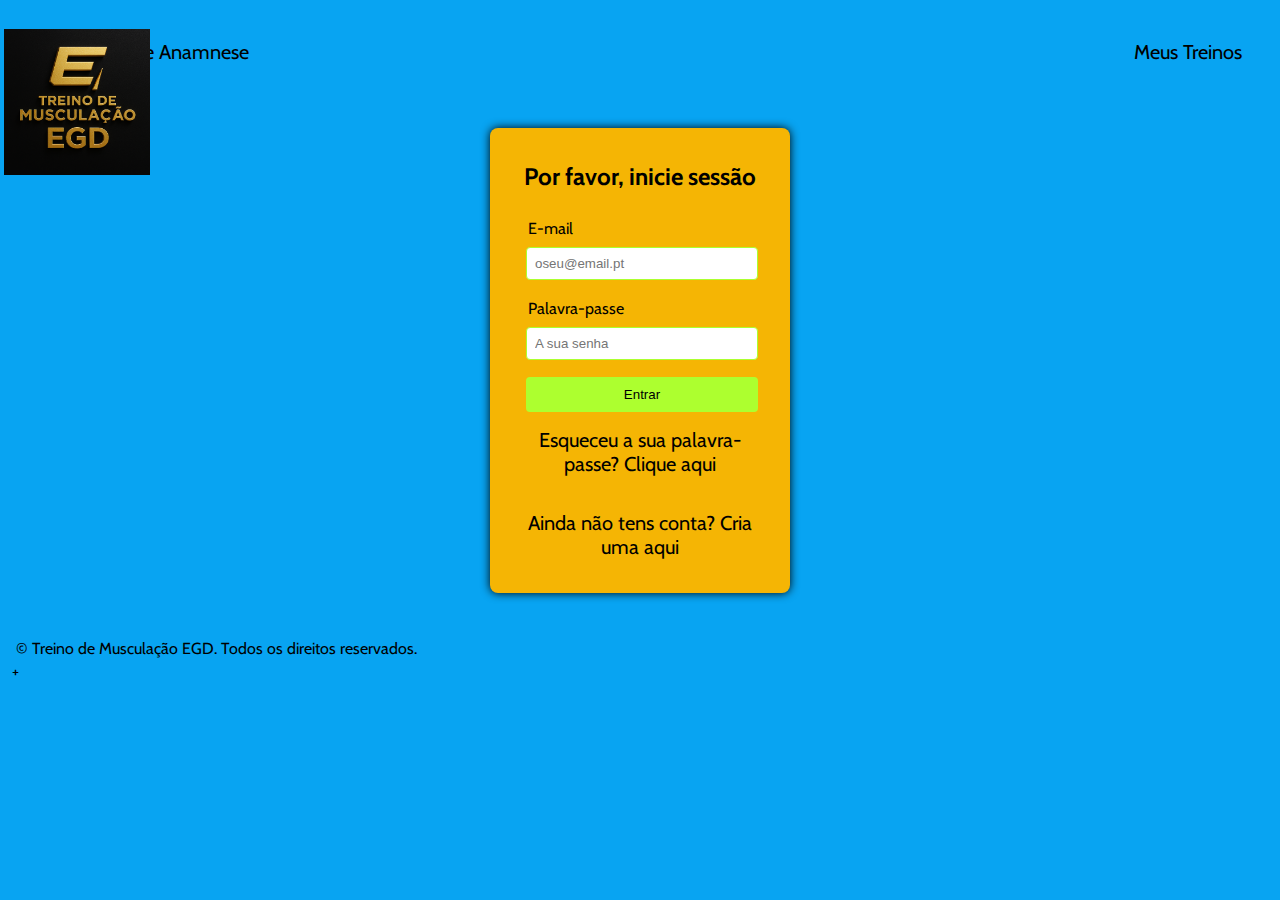
<file: index.html>
<!DOCTYPE html>
<html lang="pt-PT">
<head>
  <meta charset="UTF-8">
  <meta name="viewport" content="width=device-width, initial-scale=1.0">
  <title>Treino de Musculação EGD</title>



  <!-- Certifique-se de que esses arquivos estão na mesma pasta -->
  <link rel="stylesheet" href="index.css">
  <script src="index.js" defer></script>
</head>
<body>

  <!-- Navegação -->
  <nav>
    <div class="left">
      <img src="placa.png" class="placa" alt="Logo">
    </div>
    <ul>
      <li><a href="formulario.html">Formulário de Anamnese</a></li>
      <li><a href="meus_treinos.html">Meus Treinos</a></li>
    </ul>
  </nav>

  <!-- Área de login -->
  <div class="login-container">
    <h2>Por favor, inicie sessão</h2>
    
<form action="login.php" method="POST">
  <label for="email">E-mail</label>
  <input type="email" id="email" name="email" placeholder="oseu@email.pt" required>

  <label for="senha">Palavra-passe</label>
  <input type="password" id="senha" name="senha" placeholder="A sua senha" required>

  <button type="submit">Entrar</button>
</form>
    <!-- Links corrigidos -->
    <a href="recuperar_senha.html">Esqueceu a sua palavra-passe? Clique aqui</a><br>
    <a href="cadastro_alunos.html">Ainda não tens conta? Cria uma aqui</a>
  </div>

  <!-- Rodapé -->
  <footer>
    <p>&copy; Treino de Musculação EGD. Todos os direitos reservados.</p>
+  </footer>

</body>
</html>
</file>
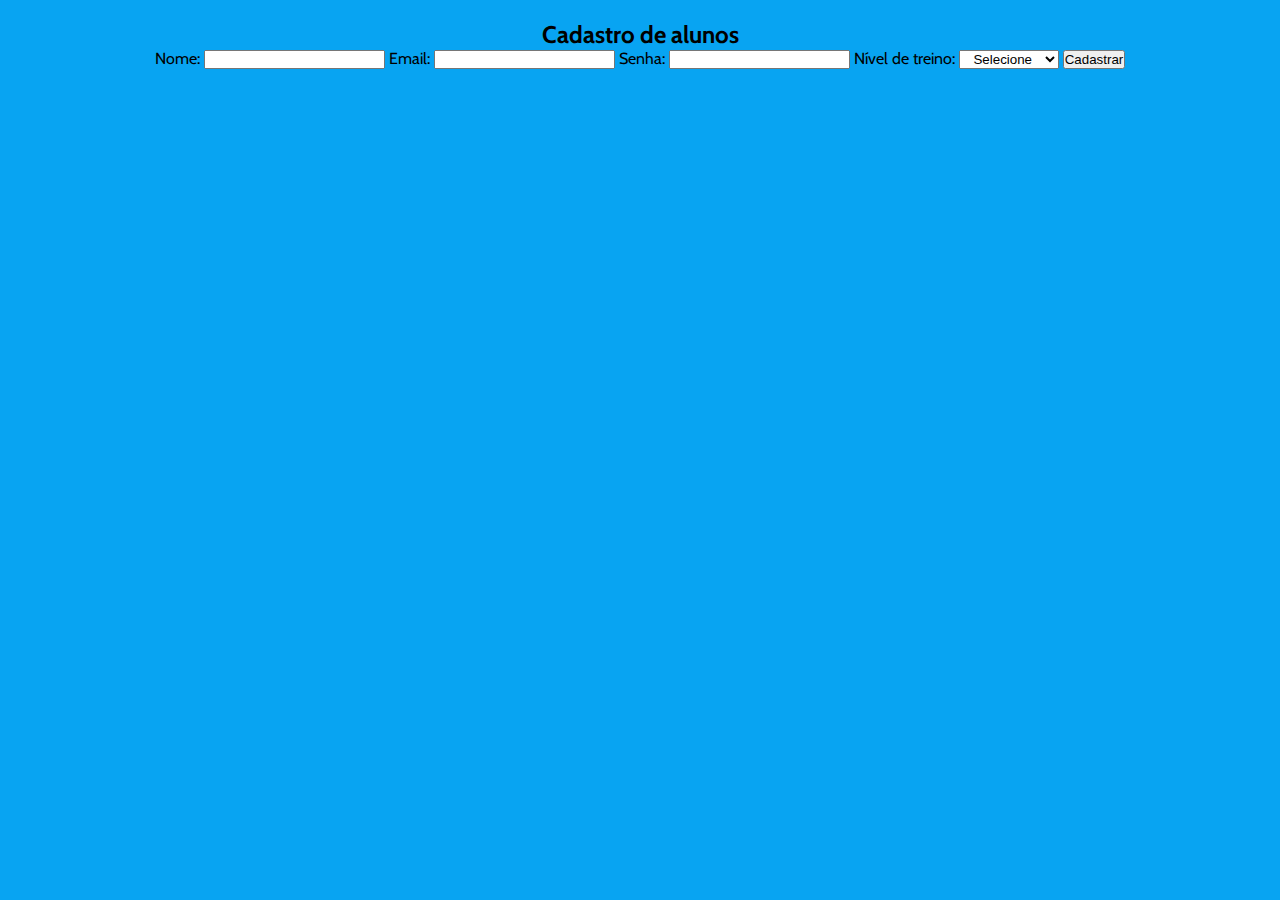
<file: cadastro_alunos.html>
<!DOCTYPE html>
<html lang="pt">
<head>
  <meta charset="UTF-8">
  <meta name="viewport" content="width=device-width, initial-scale=1.0">
  <title>Cadastro de Alunos</title>
  <link rel="stylesheet" href="cadastro.css">
</head>
<body>
 
  <div class="form-container">
    <h2>Cadastro de alunos</h2>
    <form action="cadastro.php" method="post">
      <label for="nome">Nome:</label>
      <input type="text" id="nome" name="nome" required>

      <label for="email">Email:</label>
      <input type="email" id="email" name="email" required>

      <label for="senha">Senha:</label>
      <input type="password" id="senha" name="senha" required>

      <label for="nivel">Nível de treino:</label>
      <select id="nivel" name="nivel" required>
        <option value="">Selecione</option>
        <option value="iniciante">Iniciante</option>
        <option value="intermediario">Intermediário</option>
        <option value="avancado">Avançado</option>
      </select>

      <button type="submit">Cadastrar</button>
    </form>
  </div>
</body>
</html>
</file>
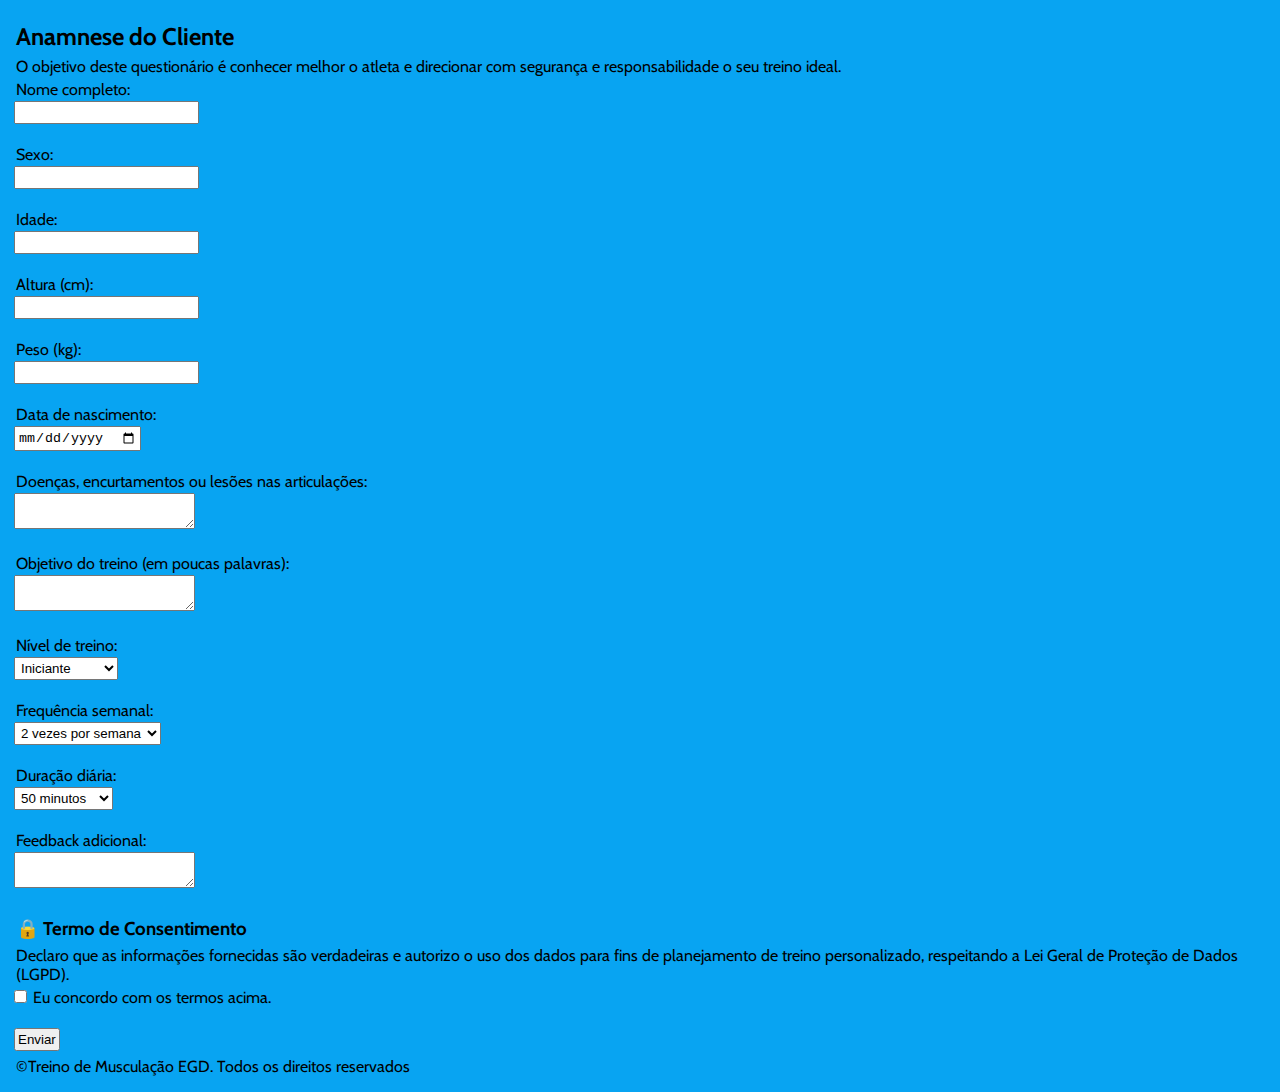
<file: formulario.html>
<!DOCTYPE html>
<html lang="en">
<head>
    <meta charset="UTF-8">
    <meta name="viewport" content="width=device-width, initial-scale=1.0">
    <title>Formulário de Anamnese.</title>
<link rel="stylesheet" href="./index.css">
    <script src="./index.js"></script>
    
</head>
<body>

    <form action="anamnese.php" method="POST">
  <input type="hidden" name="nivel" value="<?php echo $_GET['nivel']; ?>">
</form>
    
        <form id="formAnamnese" action="https://script.google.com/macros/s/AKfycbxrrWFf_Nri3lI_C11oqo6o_yyLp5PxN9tTgryhQL4DzioFENFSgzmmhUElnf8htH4k/exec" method="POST">

  <h2>Anamnese do Cliente</h2>
  <p>O objetivo deste questionário é conhecer melhor o atleta e direcionar com segurança e responsabilidade o seu treino ideal.</p>

  <label>Nome completo:</label><br>
  <input type="text" name="nome" required><br><br>

  <label>Sexo:</label><br>
  <input type="text" name="sexo" required><br><br>

  <label>Idade:</label><br>
  <input type="number" name="idade" required><br><br>

  <label>Altura (cm):</label><br>
  <input type="number" name="altura" required><br><br>

  <label>Peso (kg):</label><br>
  <input type="number" name="peso" required><br><br>

  <label>Data de nascimento:</label><br>
  <input type="date" name="nascimento" required><br><br>

  <label>Doenças, encurtamentos ou lesões nas articulações:</label><br>
  <textarea name="lesoes"></textarea><br><br>

  <label>Objetivo do treino (em poucas palavras):</label><br>
  <textarea name="objetivo"></textarea><br><br>

  <label>Nível de treino:</label><br>
  <select name="nivel">
    <option>Iniciante</option>
    <option>Intermediario</option>
    <option>Avançado</option>
  </select><br><br>

  <label>Frequência semanal:</label><br>
  <select name="frequencia">
    <option>2 vezes por semana</option>
    <option>3 vezes por semana</option>
    <option>4 vezes por semana</option>
    <option>5 vezes por semana</option>
    <option>6 vezes por semana</option>
  </select><br><br>


  <label>Duração diária:</label><br>
  <select name="duracao">
    <option>50 minutos</option>
    <option>80 minutos</option>
    <option>90 minutos</option>
    <option>120 minutos</option>
  </select><br><br>

  <label>Feedback adicional:</label><br>
  <textarea name="feedback"></textarea><br><br>

  <h3>🔒 Termo de Consentimento</h3>
  <p>Declaro que as informações fornecidas são verdadeiras e autorizo o uso dos dados para fins de planejamento de treino personalizado, respeitando a Lei Geral de Proteção de Dados (LGPD).</p>
  <input type="checkbox" name="consentimento" required> Eu concordo com os termos acima.<br><br>
   
 
   <button type="submit">Enviar</button>
   
<p>&copy;Treino de Musculação EGD. Todos os direitos reservados</p>


<script>
  document.getElementById('formAnamnese').addEventListener('submit', function(e) {
    const nivel = document.querySelector('select[name="nivel"]').value;
    const nivelLimpo = nivel.normalize("NFD").replace(/[\u0300-\u036f]/g, "").toLowerCase();
    setTimeout(() => {
      window.location.href = `${nivelLimpo}.html`;
    }, 1000);
  });


</body>
</html>
</file>
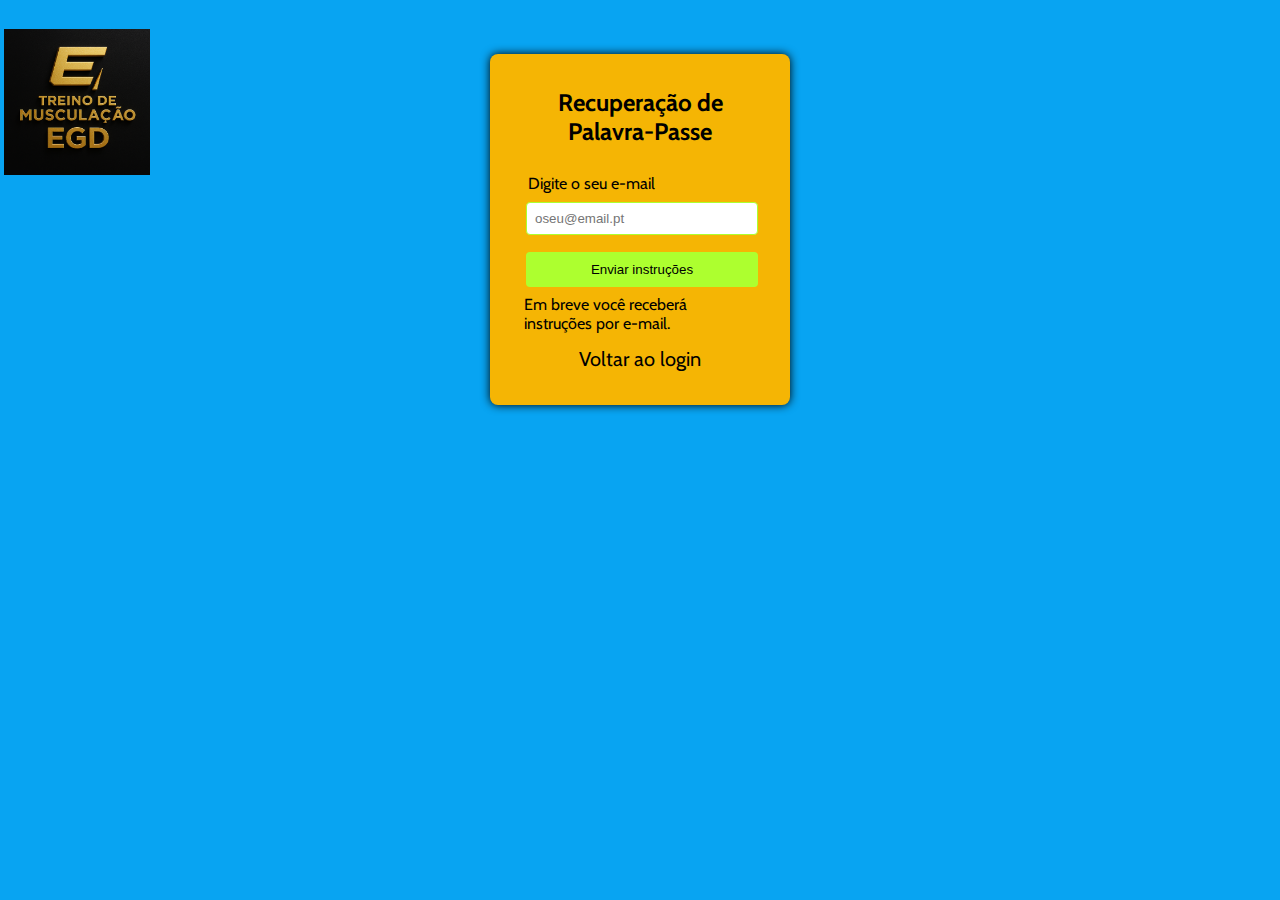
<file: recuperar_senha.html>
<!DOCTYPE html>
<html lang="pt-PT">
<head>
  <meta charset="UTF-8">
  <title>Recuperação de Palavra-Passe</title>
  <link rel="stylesheet" href="index.css"> <!-- opcional -->
</head>
<body>
    <div class="left">
      <img src="placa.png" class="placa" alt="Logo">
    </div>
  <div class="login-container">
    <h2>Recuperação de Palavra-Passe</h2>
    <form action="processar_recuperacao.php" method="POST">
      <label for="email">Digite o seu e-mail</label>
      <input type="email" id="email" name="email" placeholder="oseu@email.pt" required>
      <button type="submit">Enviar instruções</button>
    </form>
    <p>Em breve você receberá instruções por e-mail.</p>
    <a href="index.html">Voltar ao login</a>
  </div>
</body>
</html>
</file>
<file: index.css>
@import url('https://fonts.googleapis.com/css2?family=Cabin:ital,wght@0,400..700;1,400..700&display=swap');

* {
  margin: 2px;
  padding: 2px;
  box-sizing: border-box;
   

} 

body {
  background-color: rgba(7, 164, 242, 0.997);
  color:black;
  
  font-family: "Cabin", sans-serif;
  font-weight: 400;
}

ul {
  display: flex;
  justify-content: space-between;
  list-style: none;
  align-items: center;
  padding: 16px;
}

a {
  color:black ;
  text-decoration: none;
  font-size: 20px;
}

.login-container {
  background: rgb(245, 181, 4);
  padding: 30px;
  border-radius: 8px;
  box-shadow: 0 0 10px  ;
  width: 300px;
  margin: 40px auto;
  max-width: 90%;
}

.login-container h2 {
  margin-bottom: 20px;
  text-align: center;
}

.login-container label {
  display: block;
  margin-bottom: 5px;
}

.login-container input {
  width: 100%;
  padding: 8px;
  margin-bottom: 15px;
  border: 1px solid greenyellow;
  border-radius: 4px;
}

.login-container button {
  width: 100%;
  padding: 10px;
  background-color: greenyellow;
  color: black;
  border: none;
  border-radius: 4px;
  cursor: pointer;
  transition: background-color 0.3s ease;
}

.login-container button:hover {
  background-color:greenyellow ;
}

.login-container a {
  display: block;
  text-align: center;
  margin-top: 10px;
  color: black;
  text-decoration: none;
}

.placa {
  position: absolute;
  top:0Px;
  left: 0px;
  width: 150px;
  height: 200px;
  object-fit: contain;
  z-index: 10;
}
</file>
<file: cadastro.css>
@import url('https://fonts.googleapis.com/css2?family=Cabin:ital,wght@0,400..700;1,400..700&display=swap');

* {
  margin: 0;
  padding: 0;
  box-sizing: border-box;
  text-align: center;
}

body {
  background-color: rgba(7, 164, 242, 0.997);
  color: black;
  font-family: "Cabin", sans-serif;
  font-weight: 400;
  padding: 20px;
}

/* Container principal */
.login-container {
  max-width: 500px;
  margin: auto;
  background-color: white;
  padding: 30px;
  border-radius: 10px;
  box-shadow: 0 0 10px rgba(0,0,0,0.2);
}

/* Título */
.login-container h2 {
  margin-bottom: 20px;
  font-size: 24px;
  color: #333;
}

/* Labels e campos */
.login-container label {
  display: block;
  margin-top: 15px;
  font-weight: bold;
  color: #222;
}

.login-container input,
.login-container select {
  width: 100%;
  padding: 10px;
  margin-top: 5px;
  border: 1px solid #ccc;
  border-radius: 5px;
}

/* Botão */
.login-container button {
  margin-top: 20px;
  width: 100%;
  padding: 12px;
  background-color: #007bff;
  color: white;
  border: none;
  border-radius: 5px;
  font-size: 16px;
  cursor: pointer;
  transition: background-color 0.3s ease;
}

.login-container button:hover {
  background-color: greenyellow;
  color: black;
}

/* Responsividade */
@media (max-width: 600px) {
  .login-container {
    padding: 20px;
  }

  .login-container h2 {
    font-size: 20px;
  }

  .login-container button {
    font-size: 14px;
  }
}
</file>
